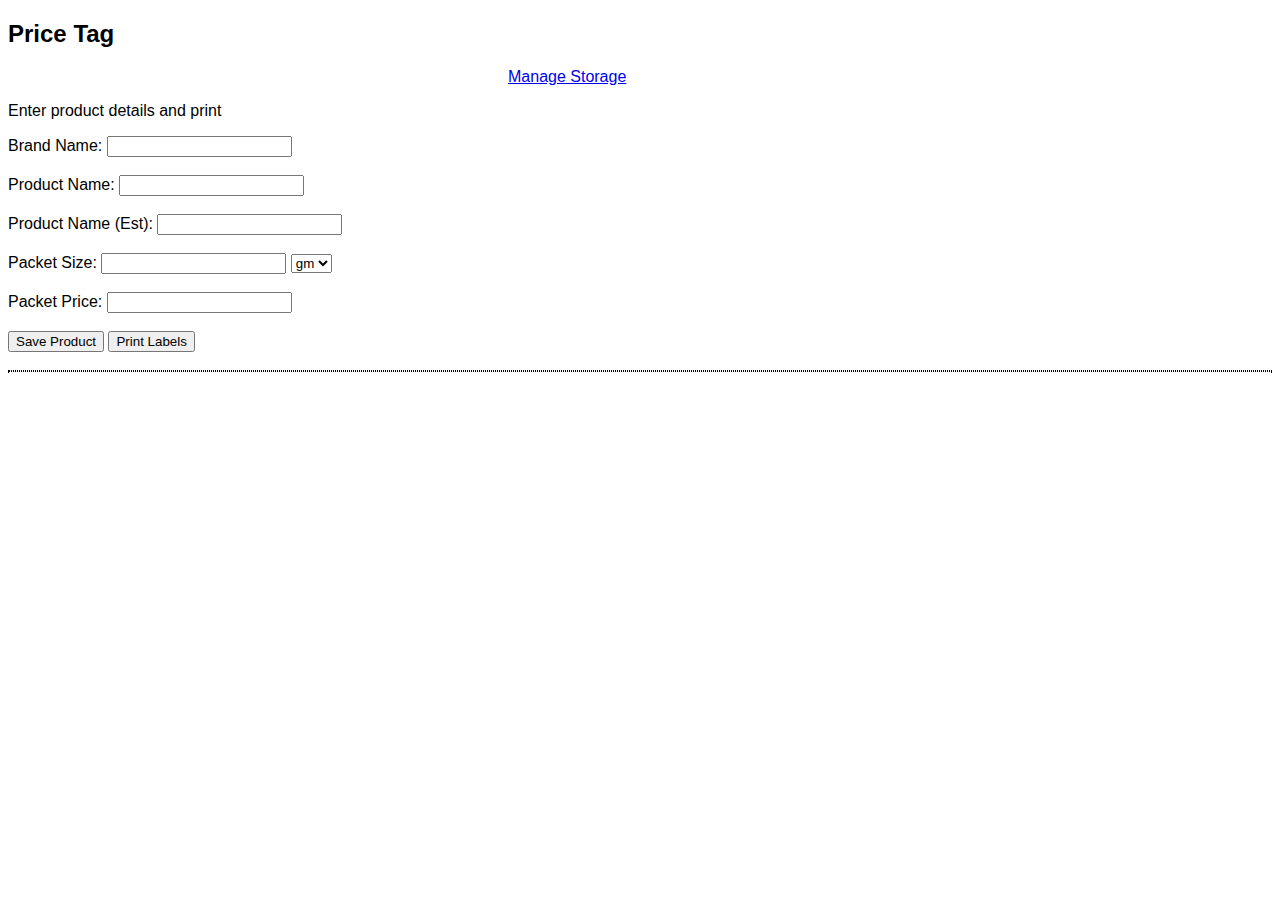
<file: index.html>
<!DOCTYPE html>
<html>

<head>
    <meta charset="UTF-8">
    <meta name="viewport" content="width=device-width, initial-scale=1.0">
    <title>Product Price Labels</title>
    <link rel="stylesheet" href="style.css">
    <style>
        body {
            font-family: Arial;
        }        
    </style>
</head>

<body>

    <h2>Price Tag</h2>
    <a style="margin-left: 500px;" href="./manage-storage.html">Manage Storage</a>

    <p>Enter product details and print</p>  

    <label for="brandName">Brand Name:</label>
    <input type="text" id="brandName" list="dataListBrandName"><br><br>

    <label for="productName">Product Name:</label>
    <input type="text" id="productName" list="dataListproductName"><br><br>

    <label for="productNameEst">Product Name (Est):</label>
    <input type="text" id="productNameEst" list="dataListproductNameEst"><br><br>

    <label for="packetSize">Packet Size:</label>
    <input type="number" id="packetSize">
    <select id="unit">
        <option value="gm">gm</option>
        <option value="kg">kg</option>
        <option value="ml">ml</option>
        <option value="ltr">ltr</option>
        <option value="tk">tk</option>
    </select><br><br>

    <label for="packetPrice">Packet Price:</label>
    <input type="number" id="packetPrice"><br><br>

    <button onclick="saveProduct()">Save Product</button>
    <button onclick="printLabels()">Print Labels</button>
    <br><br>

    <div class="container" id="productList"></div>


    <datalist id="dataListBrandName"></datalist>
    <datalist id="dataListproductName"></datalist>
    <datalist id="dataListproductNameEst"></datalist>

    <script>
        let products = [];

        function saveProduct() {
            // Get input values
            const productName = document.getElementById('productName').value;
            const productNameEst = document.getElementById('productNameEst').value;
            const brandName = document.getElementById('brandName').value;
            const packetSize = parseFloat(document.getElementById('packetSize').value);
            const unit = document.getElementById('unit').value;
            const packetPrice = parseFloat(document.getElementById('packetPrice').value);

            // Calculate price per kg
            let pricePerUnit;
            let compareUnit;

            if (unit === 'kg') {
                pricePerUnit = (packetPrice / packetSize);
                compareUnit = 'kg'
            } else if (unit === 'gm') {
                pricePerUnit = ((packetPrice / packetSize) * 1000);
                compareUnit = 'kg'
            } else if (unit === 'ml') {
                pricePerUnit = ((packetPrice / packetSize) * 1000);
                compareUnit = 'ltr'
            } else if (unit === 'ltr') {
                pricePerUnit = (packetPrice / packetSize);
                compareUnit = 'ltr'
            } else if (unit === 'tk') {
                pricePerUnit = (packetPrice / packetSize);
                compareUnit = 'tk'
            }

            let pricePerUnitWithCompareUnit = pricePerUnit.toFixed(2) + "/" + compareUnit;
            let packetPriceFix = packetPrice.toFixed(2);
            const packetSizeWithUnit = packetSize + " " + unit;

            // Store product information in array
            products.push({
                productName: productName,
                productNameEst: productNameEst,
                brandName: brandName,
                packetSize: packetSizeWithUnit,
                packetPrice: packetPriceFix,
                pricePerUnit: pricePerUnitWithCompareUnit
            });

            // Display product entry
            const productEntry = document.createElement('div');


            productEntry.innerHTML = `<div class="box" onclick="removeProduct(this)">
                                <div class="brand-name">${brandName}</div>
                                <div class="product-name">${productName}</div>
                                <div class="product-name">${productNameEst}</div>                                                
                                <div class="price-details">€${packetPriceFix}</div>
                                <div class="pack-details">${packetSizeWithUnit}</div>
                                <div class="price-per-unit">€${pricePerUnitWithCompareUnit}</div>
                            </div>`;

            // Append product entry to product list
            document.getElementById('productList').appendChild(productEntry);

            // save name in local storage
            saveBrandName('brandName', 'dataListBrandName', 'brandNameStorage');
            saveBrandName('productName', 'dataListproductName', 'productNameStorage');
            saveBrandName('productNameEst', 'dataListproductNameEst', 'productNameEstStorage');

            // Clear input fields
            document.getElementById('productName').value = '';
            document.getElementById('productNameEst').value = '';
            document.getElementById('brandName').value = '';
            document.getElementById('packetSize').value = '';
            document.getElementById('packetPrice').value = '';
        }

        function removeProduct(button) {
            // Get the parent node (product entry) and remove it
            const productEntry = button.parentNode;
            productEntry.parentNode.removeChild(productEntry);

            // Remove the corresponding product from the array
            const index = Array.from(productEntry.parentNode.children).indexOf(productEntry);
            products.splice(index, 1);
        }

        function printLabels() {

            var printableContent = document.getElementById('productList').innerHTML;

            console.log(printableContent);
            // Create printable area
            let printWindow = window.open('', '_blank');
            printWindow.document.write(`<html><head><title>Product Labels</title>
        <link rel="stylesheet" href="style.css">
        </head><body>`);
            printWindow.document.write('');
            printWindow.document.write('<div class="container">' + printableContent + '</div>');
            printWindow.document.write('</body></html>');

            // Close the print window after printing
            printWindow.document.close();
            printWindow.print();
        }


        // ---

        function saveBrandName(inputFieldId, dataListId, localStorageName) {

            var input = document.getElementById(inputFieldId);
            var name = input.value.trim();

            // Check if name is not empty
            if (name !== '') {
                var savedNames = JSON.parse(localStorage.getItem(localStorageName)) || [];

                // Check if the name already exists in the array
                if (!savedNames.includes(name)) {
                    savedNames.push(name);
                    localStorage.setItem(localStorageName, JSON.stringify(savedNames));
                    populateDatalist(dataListId, localStorageName); // Populate the datalist after saving
                }
            }
        }

        // Function to populate the datalist with data from localStorage
        function populateDatalist(dataListId, localStorageName) {
            var datalist = document.getElementById(dataListId);
            var savedNames = JSON.parse(localStorage.getItem(localStorageName)) || [];

            // Clear existing options
            datalist.innerHTML = '';

            // Add saved names to the datalist
            savedNames.forEach(function (name) {
                var option = document.createElement('option');
                option.value = name;
                datalist.appendChild(option);
            });
        }



        // Load saved names when the page loads
        window.onload = function () {
            populateDatalist('dataListBrandName', 'brandNameStorage');
            populateDatalist('dataListproductName', 'productNameStorage');
            populateDatalist('dataListproductNameEst', 'productNameEstStorage');
        };

    </script>

</body>

</html>
</file>
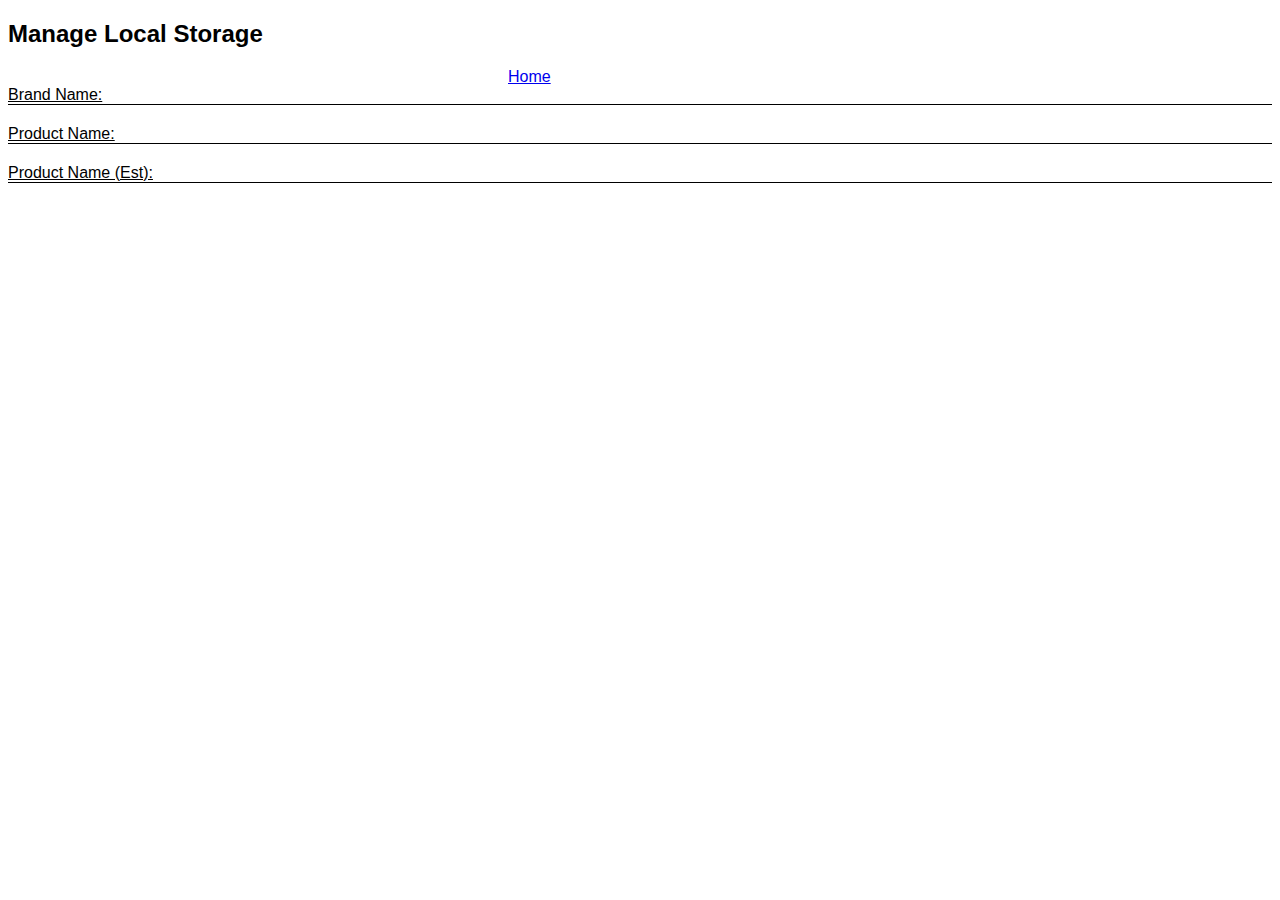
<file: manage-storage.html>
<!DOCTYPE html>
<html lang="en">

<head>
    <meta charset="UTF-8">
    <meta name="viewport" content="width=device-width, initial-scale=1.0">
    <title>Local Storage Example</title>
    <style>
        body {
            font-family: Arial;
        }

        .item-container {
            display: flex;
            align-items: center;
            margin-bottom: 5px;
        }

        .remove-icon {
            cursor: pointer;
            margin-left: 10px;
        }

        .item-separator {
            border-bottom: 1px solid black;
            margin-bottom: 20px;
        }
    </style>
</head>

<body>
    <h2>Manage Local Storage</h2>
    <a style="margin-left: 500px;" href="./index.html">Home</a>
    
    <div>
        <span style="text-decoration: underline;">Brand Name:</span>
        <div id="itemListBrandName" class="item-separator"></div>
    </div>

    <div>
        <span style="text-decoration: underline;">Product Name:</span>
        <div id="itemListProductName" class="item-separator"></div>
    </div>

    <div>
        <span style="text-decoration: underline;">Product Name (Est):</span>
        <div id="itemListProductNameEst" class="item-separator"></div>
    </div>

    <script>

        // Function to delete item from local storage
        function deleteItem(storageName, dataListView, index) {
            var items = JSON.parse(localStorage.getItem(storageName)) || [];
            items.splice(index, 1);
            localStorage.setItem(storageName, JSON.stringify(items));
            displayItems(storageName, dataListView);
        }

        // Function to display items in the HTML
        function displayItems(storageName, dataListView) {
            var itemList = document.getElementById(dataListView);
            itemList.innerHTML = '';

            var items = JSON.parse(localStorage.getItem(storageName)) || [];

            items.forEach(function (item, index) {
                var itemContainer = document.createElement('div');
                itemContainer.classList.add('item-container');

                var itemName = document.createElement('span');
                itemName.textContent = item;

                var removeIcon = document.createElement('span');
                removeIcon.textContent = '❌';
                removeIcon.classList.add('remove-icon');
                removeIcon.onclick = function () {
                    deleteItem(storageName, dataListView, index);
                };

                itemContainer.appendChild(itemName);
                itemContainer.appendChild(removeIcon);
                itemList.appendChild(itemContainer);
            });
        }

        // Display items when the page loads
        window.onload = function () {
            displayItems('brandNameStorage', 'itemListBrandName');
            displayItems('productNameStorage', 'itemListProductName');
            displayItems('productNameEstStorage', 'itemListProductNameEst');
        };
    </script>

</body>

</html>
</file>
<file: style.css>
/* Define styles for the container div */
.container {
    display: flex;
    flex-wrap: wrap;
    max-width: auto;
    border: 1px dotted black;
    /* Use flexbox layout */
}

/* Define styles for the individual divs */
.box {
    width: 167px;
    /* Set a fixed width for each div */
    min-height: 120px;
    background-color: #fff;
    border: 1px solid black;
    margin: 4px 5px;
    position: relative;
    /* Add some margin between divs */
}

.product-name {
    font-size: 14px;
    font-weight: bold;
    margin: 0px 0px 5px 5px;
    text-align: left;
}

.brand-name {
    font-size: 12px;
    margin-bottom: 5px;
    text-align: center;
}

.pack-details {
    font-size: 15px;
    position: absolute;
    bottom: 5px;
    left: 5px;
}

.price-details {
    font-size: 22px;
    font-weight: bold;
    text-align: center;
    margin-bottom: 10px;
}

.price-per-unit {
    font-size: 12px;
    position: absolute;
    bottom: 5px;
    right: 5px;
}
</file>
